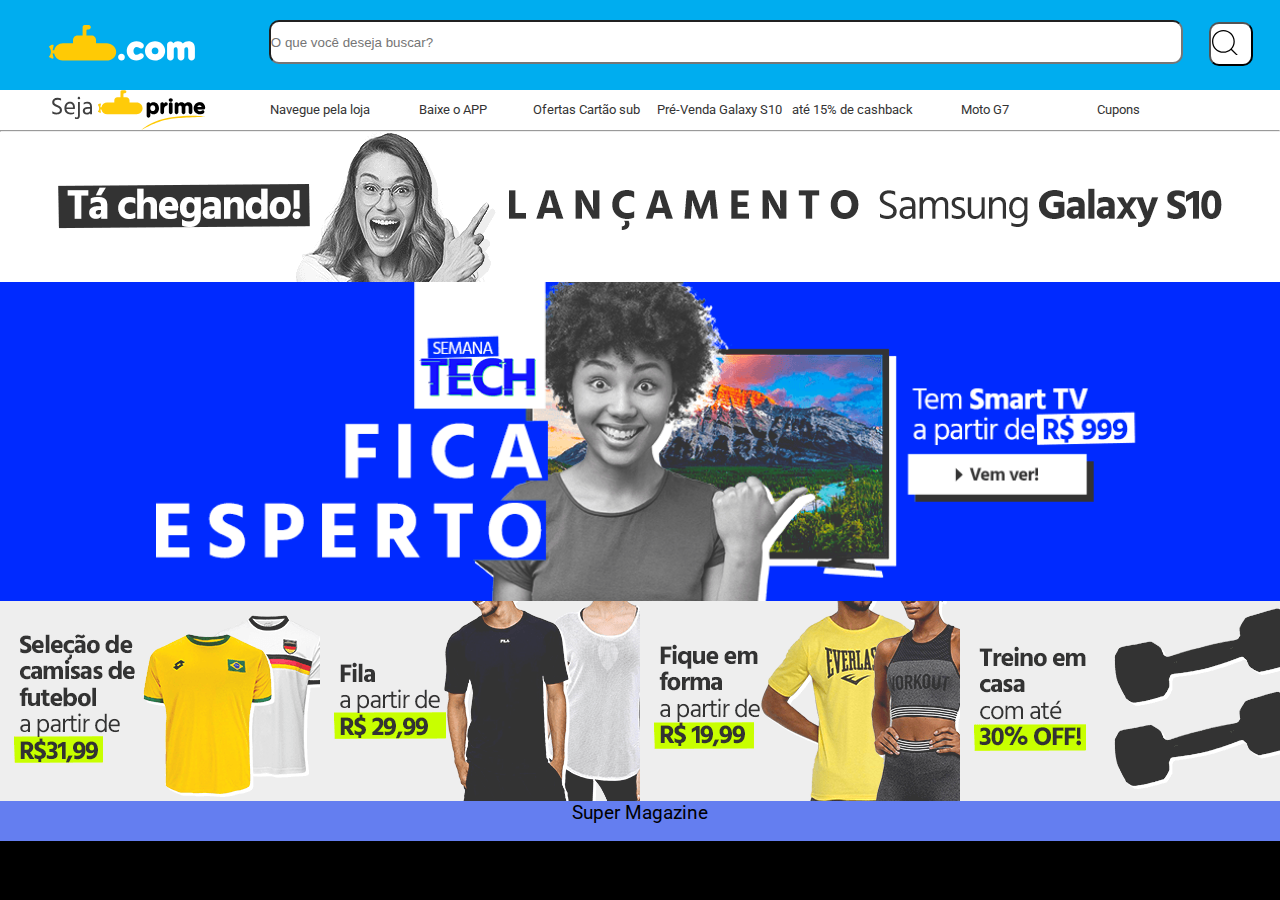
<file: index.html>
<!DOCTYPE html>
<html lang="tp-br">

<head>
    <meta charset="UTF-8">
    <meta name="viewport" content="width=device-width, initial-scale=1.0">
    <meta http-equiv="X-UA-Compatible" content="ie=edge">
    <link rel="stylesheet" type="text/css" href="style.css">
    <title>Super Magazine</title>
</head> 
 
<body>
    <div class="conteiner">
        <!--para ficar mais facil de estililizar-->
        <header>
            <div id="logo">
                <!--logo principal-->
                <svg viewBox="0 0 152 37" width="60%" height="60%">
                    <path fill="#FFCA05" d="M60 19l-11 0L49 16c0-2.8-2-5-4.8-5H39V6.2c0-1.5 0.2-1.6 2.3-1.6 1.2 0 2.3-1 2.3-2.3 0-1.2-1-2.2-2.2-2.3 0 0-2.1 0-4.1 0C35.7 0.1 35 1.4 35 2.4V11h-5.2C26.7 11 25 13.4 25 15.8V19H14.5c-4.5 0-8.2 3.1-9 7.3H3.8c0.4-1.8 1-4.5 1-4.8 0-0.5-0.4-1.3-1.5-0.8C2.1 21.2 0.8 21.8 0.8 21.8s-1.4 0.5-0.5 1.4c0 0 1.7 1.8 1.7 4.7v0 0c0 2.8-1.7 4.7-1.7 4.7C-0.6 33.4 0.8 33.9 0.8 33.9s1.3 0.6 2.4 1.1c1.1 0.5 1.5-0.3 1.5-0.8 0-0.3-0.6-2.7-1-4.4v0h1.7C6.3 34 9.6 37 14.1 37H60c5.1 0 10-3.9 10-9C70 22.9 65.1 19 60 19">
                    </path>
                    <path fill="#ffffff" d="M95.9 29.4c-0.9 0-1.6 0.4-1.8 0.6 -0.9 0.7-1.6 1.1-2.6 1.1 -2.2 0-3.5-1.7-3.5-4.1v-0.1c0-2.3 1.3-4.1 3.3-4.1 1 0 1.7 0.3 2.6 1 0.5 0.4 1.2 0.7 1.9 0.7 1.7 0 3-1.3 3-3 0-1.3-0.8-2.1-1.1-2.3C95.9 17.7 93.8 17 91.1 17 85.5 17 81 21.4 81 27v0.1c0 5.6 4.4 9.9 10 9.9 2.8 0 5-0.8 6.8-2.5 0.6-0.6 1-1.3 1-2.1C98.8 30.7 97.5 29.4 95.9 29.4zM145.2 17c-2.2 0-4.1 0.8-5.8 2.3 -1.1-1.5-2.9-2.3-5.1-2.3 -2.2 0-3.7 0.9-4.8 2 -0.5-1.1-1.8-1.8-3.1-1.8 -1.8 0-3.4 1.5-3.4 3.3v13.1c0 1.8 1.7 3.3 3.5 3.3 1.8 0 3.5-1.5 3.5-3.3v-7.6c0-1.9 0.5-2.8 2-2.8 0.5 0 2 0 2 2.8v7.6c0 1.8 1.7 3.3 3.5 3.3 1.8 0 3.5-1.5 3.5-3.3v-7.6c0-1.9 0.5-2.8 2.1-2.8 0.5 0 1.9 0 1.9 2.8v7.6c0 1.8 1.7 3.3 3.5 3.3 1.8 0 3.5-1.5 3.5-3.3v-9.2C152 19.7 149.4 17 145.2 17zM75.5 30c-2 0-3.5 1.5-3.5 3.5v0.1C72 35.5 73.5 37 75.5 37c2 0 3.5-1.5 3.5-3.5V33.5C79 31.5 77.5 30 75.5 30M110.5 17C104.7 17 100 21.4 100 27v0.1c0 5.6 4.7 9.9 10.5 9.9 5.8 0 10.5-4.4 10.5-10v-0.1C121 21.4 116.3 17 110.5 17zM114 27c0 2-1.3 3.5-3.5 3.5 -2.2 0-3.5-1.5-3.5-3.5v0c0-2 1.3-3.5 3.5-3.5 2.2 0 3.5 1.5 3.5 3.5V27z">
                    </path>
                </svg>
            </div>
            <div id="parte-direita-header">
                <div id="divBotao">
                    <!--barra de busca-->
                    <input type="text" name="" placeholder="O que você deseja buscar?" id="busca">
                    <button type="submit" id="idBotao">
                        <svg viewBox="0 0 30 20">
                            <path d="M15.7 15C17.1 13.4 18 11.3 18 9 18 4 14 0 9 0 4 0 0 4 0 9 0 14 4 18 9 18 11.3 18 13.4 17.1 15 15.7L22 22.7 22.7 22 15.7 15 15.7 15ZM9 17C4.6 17 1 13.4 1 9 1 4.6 4.6 1 9 1 13.4 1 17 4.6 17 9 17 13.4 13.4 17 9 17L9 17Z">
                            </path>
                        </svg>
                    </button>
                </div>
            </div>
        </header>
        <nav class="menu">
            <!--menu do site-->
            <div id="seja-prime">
                <!--logo de site-->
                <svg viewBox="0 0 89 23" width="100%" height="100%">
                    <path d="M6.02,6.104 C5.45066382,5.7306648 4.82533674,5.544 4.144,5.544 C3.46266326,5.544 2.95400168,5.67699867 2.618,5.943 C2.28199832,6.20900133 2.114,6.55666452 2.114,6.986 C2.114,7.44333562 2.31466466,7.8119986 2.716,8.092 C3.01466816,8.28800098 3.38799776,8.48633233 3.836,8.687 C4.28400224,8.88766767 4.59199916,9.02766627 4.76,9.107 C4.92800084,9.18633373 5.14499867,9.31233247 5.411,9.485 C5.67700133,9.65766753 5.8799993,9.82799916 6.02,9.996 C6.36533506,10.4160021 6.538,10.9153304 6.538,11.494 C6.538,12.3246708 6.25333618,12.9663311 5.684,13.419 C5.11466382,13.8716689 4.35867138,14.098 3.416,14.098 C2.47332862,14.098 1.65667012,13.8973353 0.966,13.496 L0.966,12.278 C1.64733674,12.7913359 2.4779951,13.048 3.458,13.048 C4.04600294,13.048 4.50799832,12.9173346 4.844,12.656 C5.18000168,12.3946654 5.348,12.0166691 5.348,11.522 C5.348,11.1113313 5.18000168,10.7800013 4.844,10.528 C4.4706648,10.2479986 4.03666914,10.0030011 3.542,9.793 C3.04733086,9.58299895 2.69500105,9.42200056 2.485,9.31 C2.27499895,9.19799944 2.02533478,9.03466774 1.736,8.82 C1.19466396,8.39066452 0.924,7.78633723 0.924,7.007 C0.924,6.22766277 1.21099713,5.61166893 1.785,5.159 C2.35900287,4.70633107 3.0659958,4.48 3.906,4.48 C4.7460042,4.48 5.45066382,4.62466522 6.02,4.914 L6.02,6.104 Z M11.522,14.07 C10.4486613,14.07 9.58300329,13.7410033 8.925,13.083 C8.26699671,12.4249967 7.938,11.5430055 7.938,10.437 C7.938,9.33099447 8.23199706,8.4513366 8.82,7.798 C9.40800294,7.1446634 10.1546621,6.818 11.06,6.818 C11.9653379,6.818 12.6793307,7.10266382 13.202,7.672 C13.7246693,8.24133618 13.986,9.04866144 13.986,10.094 C13.986,10.3926682 13.9626669,10.6679987 13.916,10.92 L9.072,10.92 C9.15600042,11.6200035 9.42199776,12.1566648 9.87,12.53 C10.3180022,12.9033352 10.9223295,13.09 11.683,13.09 C12.4436705,13.09 13.0619976,12.9266683 13.538,12.6 L13.538,13.636 C12.9873306,13.9253348 12.3153373,14.07 11.522,14.07 Z M12.88,9.996 L12.88,9.716 C12.88,9.12799706 12.7213349,8.65900175 12.404,8.309 C12.0866651,7.95899825 11.6550027,7.784 11.109,7.784 C10.5629973,7.784 10.1033352,7.97533142 9.73,8.358 C9.3566648,8.74066858 9.13733366,9.28666312 9.072,9.996 L12.88,9.996 Z M15.75,5.194 C15.6193327,5.0539993 15.554,4.88133436 15.554,4.676 C15.554,4.47066564 15.621666,4.2980007 15.757,4.158 C15.892334,4.0179993 16.0626656,3.948 16.268,3.948 C16.4733344,3.948 16.6459993,4.0179993 16.786,4.158 C16.9260007,4.2980007 16.996,4.47066564 16.996,4.676 C16.996,4.88133436 16.9260007,5.05166599 16.786,5.187 C16.6459993,5.32233401 16.4733344,5.39 16.268,5.39 C16.0626656,5.39 15.8900007,5.32466732 15.75,5.194 Z M14.952,15.764 C15.4746693,15.764 15.736,15.4233367 15.736,14.742 L15.736,6.902 L16.828,6.902 L16.828,14.77 C16.828,15.3860031 16.6670016,15.8666649 16.345,16.212 C16.0229984,16.5573351 15.5773362,16.73 15.008,16.73 C14.6999985,16.73 14.3640018,16.6600007 14,16.52 L14,15.54 C14.3546684,15.6893341 14.6719986,15.764 14.952,15.764 Z M21.112,6.79 C22.8946756,6.79 23.786,7.69532428 23.786,9.506 L23.786,14 L22.694,14 L22.694,13.16 C22.3299982,13.7666697 21.6673381,14.07 20.706,14.07 C20.04333,14.07 19.509002,13.874002 19.103,13.482 C18.696998,13.089998 18.494,12.5743365 18.494,11.935 C18.494,11.2956635 18.7529974,10.7870019 19.271,10.409 C19.7890026,10.0309981 20.4959955,9.842 21.392,9.842 L22.68,9.842 L22.68,9.478 C22.68,8.9179972 22.5540013,8.49566809 22.302,8.211 C22.0499987,7.92633191 21.58567,7.784 20.909,7.784 C20.23233,7.784 19.6000029,7.98466466 19.012,8.386 L19.012,7.28 C19.5440027,6.9533317 20.2439957,6.79 21.112,6.79 Z M22.68,10.724 L21.448,10.724 C20.8506637,10.724 20.4026682,10.8406655 20.104,11.074 C19.8053318,11.3073345 19.656,11.6013316 19.656,11.956 C19.656,12.3106684 19.7726655,12.5976656 20.006,12.817 C20.2393345,13.0363344 20.5939976,13.146 21.07,13.146 C21.5460024,13.146 21.9333318,13.0036681 22.232,12.719 C22.5306682,12.4343319 22.68,12.0726689 22.68,11.634 L22.68,10.724 Z"
                        fill="#3F3F3F"></path>
                    <g transform="translate(27.000000, 0.000000)">
                        <path d="M18.3672355,7.17337884 L18.3672355,6.03071672 C18.3672355,5.01501706 17.5631399,4.23208191 16.5474403,4.23208191 L14.8757679,4.23208191 L14.8757679,2.47576792 C14.8757679,1.94675768 14.9604096,1.88327645 15.7221843,1.88327645 C16.1665529,1.88327645 16.5686007,1.50238908 16.5686007,1.03686007 C16.5686007,0.592491468 16.2088737,0.211604096 15.7645051,0.190443686 C15.7645051,0.211604096 14.7699659,0.211604096 14.0293515,0.211604096 C13.4580205,0.211604096 13.1829352,0.698293515 13.1829352,1.05802048 L13.1829352,4.23208191 L11.4266212,4.23208191 C10.2627986,4.23208191 9.62798635,5.14197952 9.62798635,6.03071672 L9.62798635,7.17337884 L5.5440273,7.17337884 C3.89351536,7.17337884 2.51808874,8.35836177 2.221843,9.90307167 L1.58703072,9.90307167 C1.71399317,9.22593857 1.94675768,8.23139932 1.94675768,8.10443686 C1.94675768,7.91399317 1.79863481,7.63890785 1.37542662,7.82935154 C0.97337884,8.01979522 0.48668942,8.23139932 0.48668942,8.23139932 C0.48668942,8.23139932 -0.0211604096,8.44300341 0.296245734,8.73924915 C0.296245734,8.73924915 0.909897611,9.41638225 0.909897611,10.4532423 C0.909897611,10.4532423 0.909897611,10.4532423 0.909897611,10.4532423 C0.909897611,10.4532423 0.909897611,10.4532423 0.909897611,10.4532423 C0.909897611,11.5112628 0.296245734,12.1672355 0.296245734,12.1672355 C-0.0211604096,12.4846416 0.48668942,12.6750853 0.48668942,12.6750853 C0.48668942,12.6750853 0.95221843,12.8866894 1.37542662,13.0771331 C1.79863481,13.2675768 1.94675768,12.9713311 1.94675768,12.8020478 C1.94675768,12.6962457 1.71399317,11.8075085 1.58703072,11.1726962 L2.221843,11.1726962 C2.51808874,12.7385666 3.89351536,13.9235495 5.5440273,13.9235495 L22.4935154,13.9235495 C24.3767918,13.9235495 25.8791809,12.4 25.8791809,10.537884 C25.8791809,8.67576792 24.3556314,7.15221843 22.4935154,7.15221843"
                            fill="#FFCB09"></path>
                        <path d="M42.0880546,4.69761092 C41.3897611,4.69761092 40.9242321,5.0996587 40.9242321,5.71331058 C40.9242321,6.30580205 41.4109215,6.72901024 42.0880546,6.72901024 C42.7863481,6.72901024 43.2518771,6.30580205 43.2518771,5.69215017 C43.2518771,5.0996587 42.7651877,4.69761092 42.0880546,4.69761092 Z M32.2061433,6.98293515 C31.4443686,6.98293515 30.8095563,7.25802048 30.3017065,7.82935154 C30.174744,7.36382253 29.7726962,7.04641638 29.2860068,7.04641638 C28.6935154,7.04641638 28.2279863,7.51194539 28.2279863,8.10443686 L28.2279863,14.8334471 C28.2279863,15.4259386 28.6935154,15.8914676 29.2860068,15.8914676 C29.8784983,15.8914676 30.3440273,15.4259386 30.3440273,14.8334471 L30.3440273,13.2464164 C30.8730375,13.7542662 31.465529,13.9870307 32.2273038,13.9870307 C34.2587031,13.9870307 35.3167235,12.2307167 35.3167235,10.4744027 C35.3167235,8.1890785 33.7720137,6.98293515 32.2273038,6.98293515 L32.2061433,6.98293515 Z M58.6143345,6.98293515 C56.7098976,6.98293515 55.2709898,8.48532423 55.2709898,10.5167235 C55.2709898,12.5481229 56.7522184,14.0081911 58.8047782,14.0081911 C59.7146758,14.0081911 60.4976109,13.7331058 61.1535836,13.1829352 C61.3440273,13.0136519 61.4498294,12.7808874 61.4498294,12.5269625 C61.4498294,12.040273 61.0901024,11.6593857 60.603413,11.6593857 C60.3918089,11.6593857 60.243686,11.7017065 60.0744027,11.8286689 C59.7146758,12.1037543 59.312628,12.2307167 58.847099,12.2307167 C58.1276451,12.2307167 57.6409556,11.8709898 57.4505119,11.2361775 L60.8996587,11.2361775 C61.4709898,11.2361775 61.894198,10.8129693 61.894198,10.2204778 C61.894198,8.95085324 61.0054608,6.96177474 58.6354949,6.96177474 L58.6143345,6.98293515 Z M48.2245734,6.98293515 C47.3569966,6.98293515 46.8068259,7.38498294 46.4259386,7.80819113 C46.2989761,7.36382253 45.8969283,7.02525597 45.4102389,7.02525597 C44.8177474,7.02525597 44.3522184,7.49078498 44.3522184,8.08327645 L44.3522184,12.865529 C44.3522184,13.4580205 44.8177474,13.9235495 45.4102389,13.9235495 C46.0027304,13.9235495 46.4682594,13.4580205 46.4682594,12.865529 L46.4682594,10.0935154 C46.4682594,9.56450512 46.6375427,8.90853242 47.4416382,8.90853242 C48.0552901,8.90853242 48.3726962,9.3105802 48.3726962,10.0935154 L48.3726962,12.865529 C48.3726962,13.4580205 48.8382253,13.9235495 49.4307167,13.9235495 C50.0232082,13.9235495 50.4887372,13.4580205 50.4887372,12.865529 L50.4887372,10.0935154 C50.4887372,9.56450512 50.6580205,8.90853242 51.462116,8.90853242 C52.0757679,8.90853242 52.3931741,9.3105802 52.3931741,10.0935154 L52.3931741,12.865529 C52.3931741,13.4580205 52.8587031,13.9235495 53.4511945,13.9235495 C54.043686,13.9235495 54.509215,13.4580205 54.509215,12.865529 L54.509215,9.50102389 C54.509215,7.89283276 53.6627986,6.98293515 52.18157,6.98293515 C51.356314,6.98293515 50.6580205,7.27918089 50.0866894,7.91399317 C49.705802,7.32150171 49.0498294,6.98293515 48.2457338,6.98293515 L48.2245734,6.98293515 Z M37.1788396,7.02525597 C36.5863481,7.02525597 36.1208191,7.49078498 36.1208191,8.08327645 L36.1208191,12.865529 C36.1208191,13.4580205 36.5863481,13.9235495 37.1788396,13.9235495 C37.7713311,13.9235495 38.2368601,13.4580205 38.2368601,12.865529 L38.2368601,11.1515358 C38.2368601,9.94539249 38.6812287,9.26825939 39.5699659,9.05665529 C40.0566553,8.95085324 40.3740614,8.56996587 40.3740614,8.06211604 C40.3740614,7.44846416 39.9508532,7.02525597 39.3372014,7.02525597 C38.9139932,7.02525597 38.5331058,7.32150171 38.1945392,7.85051195 C38.0887372,7.38498294 37.665529,7.02525597 37.1576792,7.02525597 L37.1788396,7.02525597 Z M42.0668942,7.02525597 C41.4744027,7.02525597 41.0088737,7.49078498 41.0088737,8.08327645 L41.0088737,12.865529 C41.0088737,13.4580205 41.4744027,13.9235495 42.0668942,13.9235495 C42.6593857,13.9235495 43.1249147,13.4580205 43.1249147,12.865529 L43.1249147,8.08327645 C43.1249147,7.49078498 42.6593857,7.02525597 42.0668942,7.02525597 Z M58.6143345,8.73924915 C59.2279863,8.73924915 59.6723549,9.14129693 59.8204778,9.83959044 L57.3870307,9.83959044 C57.556314,9.14129693 58.0006826,8.73924915 58.6143345,8.73924915 Z M31.7406143,8.82389078 C32.5658703,8.82389078 33.1795222,9.54334471 33.1795222,10.4955631 C33.1795222,11.4477816 32.5658703,12.1460751 31.7406143,12.1460751 C30.9153584,12.1460751 30.3017065,11.4477816 30.3017065,10.4744027 C30.3017065,9.5221843 30.894198,8.82389078 31.7406143,8.82389078 Z"
                            fill="#000000"></path>
                        <path d="M61.894198,15.4259386 C61.894198,15.4259386 56.265529,14.0081911 42.7651877,15.6587031 C31.2962457,17.0764505 25.1808874,23.0648464 25.1808874,23.0648464 C25.1808874,23.0648464 34.0894198,17.6266212 42.4477816,16.5686007 C48.4150171,15.8279863 61.894198,15.4047782 61.894198,15.4047782 L61.894198,15.4259386 Z"
                            id="Shape" fill="#FFCA06"></path>
                    </g>
                </svg>
            </div>
            <ul>
                <li><a class="a" href=""> Navegue pela loja </a>
                    <ul>
                        <li>Lojas especiais ></li>
                        <li>Livraria universitaria ></li>
                        <li>Livros ></li>
                        <li>Eletrodomésticos ></li>
                        <li>Celulares ></li>
                    </ul>
                </li>
                <li><a class="a" href="http://">Baixe o APP</a></li>
                <li><a class="a" href="http://">Ofertas Cartão sub</a></li>
                <li><a class="a" href="http://">Pré-Venda Galaxy S10</a></li>
                <li><a class="a" href="http://">até 15% de cashback</a></li>
                <li><a class="a" href="http://">Moto G7</a></li>
                <li><a class="a" href="http://">Cupons</a></li>

            </ul>

        </nav>
        <hr>
        <aside>
            <img src="imagens/banner_full_contador_s10_desktop.png" alt="banner_full_contador_s10_desktop">
            <img src="imagens/TECH_destaque_Home_desk_4-B.png" alt="TECH_destaque_Home_desk_4-B">
            <!--imagens de promocoes alinhadas-->
            <div id="imagens">
                <a href="produtos.html"> <img class="itens" src="imagens/320x200_content_quadruplo-CAMISAS.png" alt=""
                        srcset=""></a>
                <a href="produtos.html"> <img class="itens" src="imagens/320x200_content_quadruplo-FILA.png" alt=""
                        srcset=""></a>
                <a href="produtos.html"> <img class="itens" src="imagens/320x200_content_quadruplo-FIQUE-EM-FORMA.png"
                        alt="" srcset=""></a>
                <a href="produtos.html"> <img class="itens" src="imagens/320x200_content_quadruplo-TREINO-EM-CASA.png"
                        alt="" srcset=""></a>
            </div>
        </aside>
        <footer>
            Super Magazine
        </footer>
    </div>
</body>

</html>
</file>
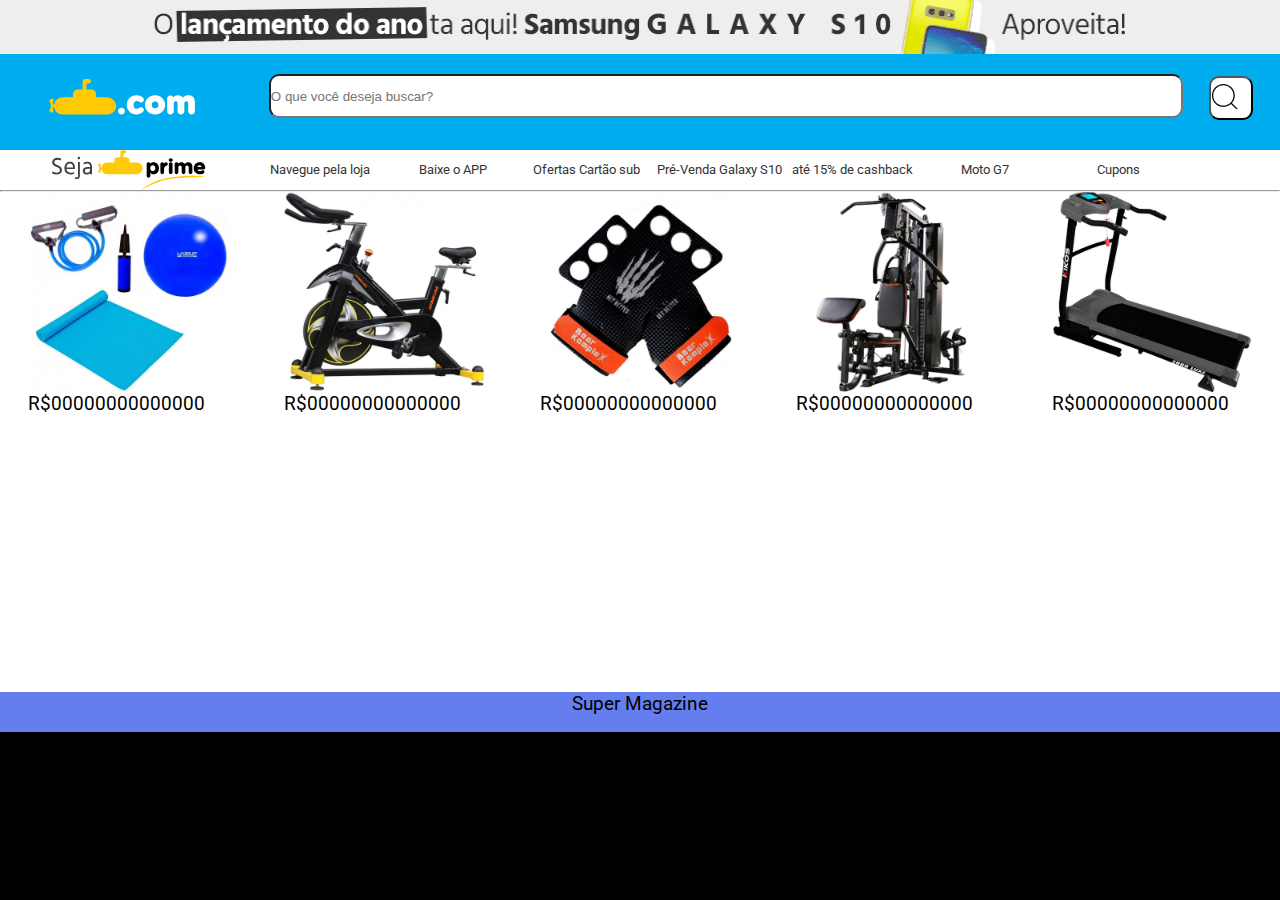
<file: produtos.html>
<!DOCTYPE html>
<html lang="pt-br">

<head>
    <meta charset="UTF-8">
    <meta name="viewport" content="width=device-width, initial-scale=1.0">
    <meta http-equiv="X-UA-Compatible" content="ie=edge">
    <link rel="stylesheet" type="text/css" href="style2.css">
    <title>Produtos</title>
</head>

<body>
    <div class="conteiner">
        <!--para ficar mais facil de estililizar-->
        <header>
            <img src="imagens/1296x54_Topinho_lancamento_s10.png" alt="" srcset="">
            <div id="logo">
                <!--logo principal-->
                <svg viewBox="0 0 152 37" width="60%" height="60%">
                    <path fill="#FFCA05" d="M60 19l-11 0L49 16c0-2.8-2-5-4.8-5H39V6.2c0-1.5 0.2-1.6 2.3-1.6 1.2 0 2.3-1 2.3-2.3 0-1.2-1-2.2-2.2-2.3 0 0-2.1 0-4.1 0C35.7 0.1 35 1.4 35 2.4V11h-5.2C26.7 11 25 13.4 25 15.8V19H14.5c-4.5 0-8.2 3.1-9 7.3H3.8c0.4-1.8 1-4.5 1-4.8 0-0.5-0.4-1.3-1.5-0.8C2.1 21.2 0.8 21.8 0.8 21.8s-1.4 0.5-0.5 1.4c0 0 1.7 1.8 1.7 4.7v0 0c0 2.8-1.7 4.7-1.7 4.7C-0.6 33.4 0.8 33.9 0.8 33.9s1.3 0.6 2.4 1.1c1.1 0.5 1.5-0.3 1.5-0.8 0-0.3-0.6-2.7-1-4.4v0h1.7C6.3 34 9.6 37 14.1 37H60c5.1 0 10-3.9 10-9C70 22.9 65.1 19 60 19">
                    </path>
                    <path fill="#ffffff" d="M95.9 29.4c-0.9 0-1.6 0.4-1.8 0.6 -0.9 0.7-1.6 1.1-2.6 1.1 -2.2 0-3.5-1.7-3.5-4.1v-0.1c0-2.3 1.3-4.1 3.3-4.1 1 0 1.7 0.3 2.6 1 0.5 0.4 1.2 0.7 1.9 0.7 1.7 0 3-1.3 3-3 0-1.3-0.8-2.1-1.1-2.3C95.9 17.7 93.8 17 91.1 17 85.5 17 81 21.4 81 27v0.1c0 5.6 4.4 9.9 10 9.9 2.8 0 5-0.8 6.8-2.5 0.6-0.6 1-1.3 1-2.1C98.8 30.7 97.5 29.4 95.9 29.4zM145.2 17c-2.2 0-4.1 0.8-5.8 2.3 -1.1-1.5-2.9-2.3-5.1-2.3 -2.2 0-3.7 0.9-4.8 2 -0.5-1.1-1.8-1.8-3.1-1.8 -1.8 0-3.4 1.5-3.4 3.3v13.1c0 1.8 1.7 3.3 3.5 3.3 1.8 0 3.5-1.5 3.5-3.3v-7.6c0-1.9 0.5-2.8 2-2.8 0.5 0 2 0 2 2.8v7.6c0 1.8 1.7 3.3 3.5 3.3 1.8 0 3.5-1.5 3.5-3.3v-7.6c0-1.9 0.5-2.8 2.1-2.8 0.5 0 1.9 0 1.9 2.8v7.6c0 1.8 1.7 3.3 3.5 3.3 1.8 0 3.5-1.5 3.5-3.3v-9.2C152 19.7 149.4 17 145.2 17zM75.5 30c-2 0-3.5 1.5-3.5 3.5v0.1C72 35.5 73.5 37 75.5 37c2 0 3.5-1.5 3.5-3.5V33.5C79 31.5 77.5 30 75.5 30M110.5 17C104.7 17 100 21.4 100 27v0.1c0 5.6 4.7 9.9 10.5 9.9 5.8 0 10.5-4.4 10.5-10v-0.1C121 21.4 116.3 17 110.5 17zM114 27c0 2-1.3 3.5-3.5 3.5 -2.2 0-3.5-1.5-3.5-3.5v0c0-2 1.3-3.5 3.5-3.5 2.2 0 3.5 1.5 3.5 3.5V27z">
                    </path>
                </svg>
            </div>
            <div id="parte-direita-header">
                <div id="divBotao">
                    <!--barra de busca-->
                    <input type="text" name="" placeholder="O que você deseja buscar?" id="busca">
                    <button type="submit" id="idBotao">
                        <svg viewBox="0 0 30 20">
                            <path d="M15.7 15C17.1 13.4 18 11.3 18 9 18 4 14 0 9 0 4 0 0 4 0 9 0 14 4 18 9 18 11.3 18 13.4 17.1 15 15.7L22 22.7 22.7 22 15.7 15 15.7 15ZM9 17C4.6 17 1 13.4 1 9 1 4.6 4.6 1 9 1 13.4 1 17 4.6 17 9 17 13.4 13.4 17 9 17L9 17Z">
                            </path>
                        </svg>
                    </button>
                </div>
            </div>
        </header>
        <nav class="menu">
            <!--menu do site-->
            <div id="seja-prime">
                <!--logo de site-->
                <svg viewBox="0 0 89 23" width="100%" height="100%">
                    <path d="M6.02,6.104 C5.45066382,5.7306648 4.82533674,5.544 4.144,5.544 C3.46266326,5.544 2.95400168,5.67699867 2.618,5.943 C2.28199832,6.20900133 2.114,6.55666452 2.114,6.986 C2.114,7.44333562 2.31466466,7.8119986 2.716,8.092 C3.01466816,8.28800098 3.38799776,8.48633233 3.836,8.687 C4.28400224,8.88766767 4.59199916,9.02766627 4.76,9.107 C4.92800084,9.18633373 5.14499867,9.31233247 5.411,9.485 C5.67700133,9.65766753 5.8799993,9.82799916 6.02,9.996 C6.36533506,10.4160021 6.538,10.9153304 6.538,11.494 C6.538,12.3246708 6.25333618,12.9663311 5.684,13.419 C5.11466382,13.8716689 4.35867138,14.098 3.416,14.098 C2.47332862,14.098 1.65667012,13.8973353 0.966,13.496 L0.966,12.278 C1.64733674,12.7913359 2.4779951,13.048 3.458,13.048 C4.04600294,13.048 4.50799832,12.9173346 4.844,12.656 C5.18000168,12.3946654 5.348,12.0166691 5.348,11.522 C5.348,11.1113313 5.18000168,10.7800013 4.844,10.528 C4.4706648,10.2479986 4.03666914,10.0030011 3.542,9.793 C3.04733086,9.58299895 2.69500105,9.42200056 2.485,9.31 C2.27499895,9.19799944 2.02533478,9.03466774 1.736,8.82 C1.19466396,8.39066452 0.924,7.78633723 0.924,7.007 C0.924,6.22766277 1.21099713,5.61166893 1.785,5.159 C2.35900287,4.70633107 3.0659958,4.48 3.906,4.48 C4.7460042,4.48 5.45066382,4.62466522 6.02,4.914 L6.02,6.104 Z M11.522,14.07 C10.4486613,14.07 9.58300329,13.7410033 8.925,13.083 C8.26699671,12.4249967 7.938,11.5430055 7.938,10.437 C7.938,9.33099447 8.23199706,8.4513366 8.82,7.798 C9.40800294,7.1446634 10.1546621,6.818 11.06,6.818 C11.9653379,6.818 12.6793307,7.10266382 13.202,7.672 C13.7246693,8.24133618 13.986,9.04866144 13.986,10.094 C13.986,10.3926682 13.9626669,10.6679987 13.916,10.92 L9.072,10.92 C9.15600042,11.6200035 9.42199776,12.1566648 9.87,12.53 C10.3180022,12.9033352 10.9223295,13.09 11.683,13.09 C12.4436705,13.09 13.0619976,12.9266683 13.538,12.6 L13.538,13.636 C12.9873306,13.9253348 12.3153373,14.07 11.522,14.07 Z M12.88,9.996 L12.88,9.716 C12.88,9.12799706 12.7213349,8.65900175 12.404,8.309 C12.0866651,7.95899825 11.6550027,7.784 11.109,7.784 C10.5629973,7.784 10.1033352,7.97533142 9.73,8.358 C9.3566648,8.74066858 9.13733366,9.28666312 9.072,9.996 L12.88,9.996 Z M15.75,5.194 C15.6193327,5.0539993 15.554,4.88133436 15.554,4.676 C15.554,4.47066564 15.621666,4.2980007 15.757,4.158 C15.892334,4.0179993 16.0626656,3.948 16.268,3.948 C16.4733344,3.948 16.6459993,4.0179993 16.786,4.158 C16.9260007,4.2980007 16.996,4.47066564 16.996,4.676 C16.996,4.88133436 16.9260007,5.05166599 16.786,5.187 C16.6459993,5.32233401 16.4733344,5.39 16.268,5.39 C16.0626656,5.39 15.8900007,5.32466732 15.75,5.194 Z M14.952,15.764 C15.4746693,15.764 15.736,15.4233367 15.736,14.742 L15.736,6.902 L16.828,6.902 L16.828,14.77 C16.828,15.3860031 16.6670016,15.8666649 16.345,16.212 C16.0229984,16.5573351 15.5773362,16.73 15.008,16.73 C14.6999985,16.73 14.3640018,16.6600007 14,16.52 L14,15.54 C14.3546684,15.6893341 14.6719986,15.764 14.952,15.764 Z M21.112,6.79 C22.8946756,6.79 23.786,7.69532428 23.786,9.506 L23.786,14 L22.694,14 L22.694,13.16 C22.3299982,13.7666697 21.6673381,14.07 20.706,14.07 C20.04333,14.07 19.509002,13.874002 19.103,13.482 C18.696998,13.089998 18.494,12.5743365 18.494,11.935 C18.494,11.2956635 18.7529974,10.7870019 19.271,10.409 C19.7890026,10.0309981 20.4959955,9.842 21.392,9.842 L22.68,9.842 L22.68,9.478 C22.68,8.9179972 22.5540013,8.49566809 22.302,8.211 C22.0499987,7.92633191 21.58567,7.784 20.909,7.784 C20.23233,7.784 19.6000029,7.98466466 19.012,8.386 L19.012,7.28 C19.5440027,6.9533317 20.2439957,6.79 21.112,6.79 Z M22.68,10.724 L21.448,10.724 C20.8506637,10.724 20.4026682,10.8406655 20.104,11.074 C19.8053318,11.3073345 19.656,11.6013316 19.656,11.956 C19.656,12.3106684 19.7726655,12.5976656 20.006,12.817 C20.2393345,13.0363344 20.5939976,13.146 21.07,13.146 C21.5460024,13.146 21.9333318,13.0036681 22.232,12.719 C22.5306682,12.4343319 22.68,12.0726689 22.68,11.634 L22.68,10.724 Z"
                        fill="#3F3F3F"></path>
                    <g transform="translate(27.000000, 0.000000)">
                        <path d="M18.3672355,7.17337884 L18.3672355,6.03071672 C18.3672355,5.01501706 17.5631399,4.23208191 16.5474403,4.23208191 L14.8757679,4.23208191 L14.8757679,2.47576792 C14.8757679,1.94675768 14.9604096,1.88327645 15.7221843,1.88327645 C16.1665529,1.88327645 16.5686007,1.50238908 16.5686007,1.03686007 C16.5686007,0.592491468 16.2088737,0.211604096 15.7645051,0.190443686 C15.7645051,0.211604096 14.7699659,0.211604096 14.0293515,0.211604096 C13.4580205,0.211604096 13.1829352,0.698293515 13.1829352,1.05802048 L13.1829352,4.23208191 L11.4266212,4.23208191 C10.2627986,4.23208191 9.62798635,5.14197952 9.62798635,6.03071672 L9.62798635,7.17337884 L5.5440273,7.17337884 C3.89351536,7.17337884 2.51808874,8.35836177 2.221843,9.90307167 L1.58703072,9.90307167 C1.71399317,9.22593857 1.94675768,8.23139932 1.94675768,8.10443686 C1.94675768,7.91399317 1.79863481,7.63890785 1.37542662,7.82935154 C0.97337884,8.01979522 0.48668942,8.23139932 0.48668942,8.23139932 C0.48668942,8.23139932 -0.0211604096,8.44300341 0.296245734,8.73924915 C0.296245734,8.73924915 0.909897611,9.41638225 0.909897611,10.4532423 C0.909897611,10.4532423 0.909897611,10.4532423 0.909897611,10.4532423 C0.909897611,10.4532423 0.909897611,10.4532423 0.909897611,10.4532423 C0.909897611,11.5112628 0.296245734,12.1672355 0.296245734,12.1672355 C-0.0211604096,12.4846416 0.48668942,12.6750853 0.48668942,12.6750853 C0.48668942,12.6750853 0.95221843,12.8866894 1.37542662,13.0771331 C1.79863481,13.2675768 1.94675768,12.9713311 1.94675768,12.8020478 C1.94675768,12.6962457 1.71399317,11.8075085 1.58703072,11.1726962 L2.221843,11.1726962 C2.51808874,12.7385666 3.89351536,13.9235495 5.5440273,13.9235495 L22.4935154,13.9235495 C24.3767918,13.9235495 25.8791809,12.4 25.8791809,10.537884 C25.8791809,8.67576792 24.3556314,7.15221843 22.4935154,7.15221843"
                            fill="#FFCB09"></path>
                        <path d="M42.0880546,4.69761092 C41.3897611,4.69761092 40.9242321,5.0996587 40.9242321,5.71331058 C40.9242321,6.30580205 41.4109215,6.72901024 42.0880546,6.72901024 C42.7863481,6.72901024 43.2518771,6.30580205 43.2518771,5.69215017 C43.2518771,5.0996587 42.7651877,4.69761092 42.0880546,4.69761092 Z M32.2061433,6.98293515 C31.4443686,6.98293515 30.8095563,7.25802048 30.3017065,7.82935154 C30.174744,7.36382253 29.7726962,7.04641638 29.2860068,7.04641638 C28.6935154,7.04641638 28.2279863,7.51194539 28.2279863,8.10443686 L28.2279863,14.8334471 C28.2279863,15.4259386 28.6935154,15.8914676 29.2860068,15.8914676 C29.8784983,15.8914676 30.3440273,15.4259386 30.3440273,14.8334471 L30.3440273,13.2464164 C30.8730375,13.7542662 31.465529,13.9870307 32.2273038,13.9870307 C34.2587031,13.9870307 35.3167235,12.2307167 35.3167235,10.4744027 C35.3167235,8.1890785 33.7720137,6.98293515 32.2273038,6.98293515 L32.2061433,6.98293515 Z M58.6143345,6.98293515 C56.7098976,6.98293515 55.2709898,8.48532423 55.2709898,10.5167235 C55.2709898,12.5481229 56.7522184,14.0081911 58.8047782,14.0081911 C59.7146758,14.0081911 60.4976109,13.7331058 61.1535836,13.1829352 C61.3440273,13.0136519 61.4498294,12.7808874 61.4498294,12.5269625 C61.4498294,12.040273 61.0901024,11.6593857 60.603413,11.6593857 C60.3918089,11.6593857 60.243686,11.7017065 60.0744027,11.8286689 C59.7146758,12.1037543 59.312628,12.2307167 58.847099,12.2307167 C58.1276451,12.2307167 57.6409556,11.8709898 57.4505119,11.2361775 L60.8996587,11.2361775 C61.4709898,11.2361775 61.894198,10.8129693 61.894198,10.2204778 C61.894198,8.95085324 61.0054608,6.96177474 58.6354949,6.96177474 L58.6143345,6.98293515 Z M48.2245734,6.98293515 C47.3569966,6.98293515 46.8068259,7.38498294 46.4259386,7.80819113 C46.2989761,7.36382253 45.8969283,7.02525597 45.4102389,7.02525597 C44.8177474,7.02525597 44.3522184,7.49078498 44.3522184,8.08327645 L44.3522184,12.865529 C44.3522184,13.4580205 44.8177474,13.9235495 45.4102389,13.9235495 C46.0027304,13.9235495 46.4682594,13.4580205 46.4682594,12.865529 L46.4682594,10.0935154 C46.4682594,9.56450512 46.6375427,8.90853242 47.4416382,8.90853242 C48.0552901,8.90853242 48.3726962,9.3105802 48.3726962,10.0935154 L48.3726962,12.865529 C48.3726962,13.4580205 48.8382253,13.9235495 49.4307167,13.9235495 C50.0232082,13.9235495 50.4887372,13.4580205 50.4887372,12.865529 L50.4887372,10.0935154 C50.4887372,9.56450512 50.6580205,8.90853242 51.462116,8.90853242 C52.0757679,8.90853242 52.3931741,9.3105802 52.3931741,10.0935154 L52.3931741,12.865529 C52.3931741,13.4580205 52.8587031,13.9235495 53.4511945,13.9235495 C54.043686,13.9235495 54.509215,13.4580205 54.509215,12.865529 L54.509215,9.50102389 C54.509215,7.89283276 53.6627986,6.98293515 52.18157,6.98293515 C51.356314,6.98293515 50.6580205,7.27918089 50.0866894,7.91399317 C49.705802,7.32150171 49.0498294,6.98293515 48.2457338,6.98293515 L48.2245734,6.98293515 Z M37.1788396,7.02525597 C36.5863481,7.02525597 36.1208191,7.49078498 36.1208191,8.08327645 L36.1208191,12.865529 C36.1208191,13.4580205 36.5863481,13.9235495 37.1788396,13.9235495 C37.7713311,13.9235495 38.2368601,13.4580205 38.2368601,12.865529 L38.2368601,11.1515358 C38.2368601,9.94539249 38.6812287,9.26825939 39.5699659,9.05665529 C40.0566553,8.95085324 40.3740614,8.56996587 40.3740614,8.06211604 C40.3740614,7.44846416 39.9508532,7.02525597 39.3372014,7.02525597 C38.9139932,7.02525597 38.5331058,7.32150171 38.1945392,7.85051195 C38.0887372,7.38498294 37.665529,7.02525597 37.1576792,7.02525597 L37.1788396,7.02525597 Z M42.0668942,7.02525597 C41.4744027,7.02525597 41.0088737,7.49078498 41.0088737,8.08327645 L41.0088737,12.865529 C41.0088737,13.4580205 41.4744027,13.9235495 42.0668942,13.9235495 C42.6593857,13.9235495 43.1249147,13.4580205 43.1249147,12.865529 L43.1249147,8.08327645 C43.1249147,7.49078498 42.6593857,7.02525597 42.0668942,7.02525597 Z M58.6143345,8.73924915 C59.2279863,8.73924915 59.6723549,9.14129693 59.8204778,9.83959044 L57.3870307,9.83959044 C57.556314,9.14129693 58.0006826,8.73924915 58.6143345,8.73924915 Z M31.7406143,8.82389078 C32.5658703,8.82389078 33.1795222,9.54334471 33.1795222,10.4955631 C33.1795222,11.4477816 32.5658703,12.1460751 31.7406143,12.1460751 C30.9153584,12.1460751 30.3017065,11.4477816 30.3017065,10.4744027 C30.3017065,9.5221843 30.894198,8.82389078 31.7406143,8.82389078 Z"
                            fill="#000000"></path>
                        <path d="M61.894198,15.4259386 C61.894198,15.4259386 56.265529,14.0081911 42.7651877,15.6587031 C31.2962457,17.0764505 25.1808874,23.0648464 25.1808874,23.0648464 C25.1808874,23.0648464 34.0894198,17.6266212 42.4477816,16.5686007 C48.4150171,15.8279863 61.894198,15.4047782 61.894198,15.4047782 L61.894198,15.4259386 Z"
                            id="Shape" fill="#FFCA06"></path>
                    </g>
                </svg>
            </div>
            <ul>
                <li><a href=""> Navegue pela loja </a>
                    <ul>
                        <li>Lojas especiais ></li>
                        <li>Livraria universitaria ></li>
                        <li>Livros ></li>
                        <li>Eletrodomésticos ></li>
                        <li>Celulares ></li>
                    </ul>
                </li>
                <li><a href="http://">Baixe o APP</a></li>
                <li><a href="http://">Ofertas Cartão sub</a></li>
                <li><a href="http://">Pré-Venda Galaxy S10</a></li>
                <li><a href="http://">até 15% de cashback</a></li>
                <li><a href="http://">Moto G7</a></li>
                <li><a href="http://">Cupons</a></li>
            </ul>

        </nav>
        <hr>
        <aside>
            <div id="imagens">
                <div> <img class="itens" src="imagens/23094400.jpg" alt="">
                    <br> R$00000000000000
                </div>
                <div> <img class="itens" src="imagens/28225784.jpg" alt="">
                    <br> R$00000000000000
                </div>
                <div> <img class="itens" src="imagens/37634437.jpg" alt=""><br> R$00000000000000
                </div>
                <div> <img class="itens" src="imagens/40349104.jpg" alt="">
                    <br> R$00000000000000
                </div>
                <div> <img class="itens" src="imagens/122445745.jpg" alt="">
                    <br> R$00000000000000
                </div>
            </div>
        </aside>
        <footer>
            Super Magazine
        </footer>
    </div>
</body>

</html>
</file>
<file: style.css>
@import url('https://fonts.googleapis.com/css?family=Roboto');
/*    tags     */
*{
    margin: 0;
    padding: 0;
}
body, html{
    background-color: #000000;
    font-family: 'Roboto', sans-serif;
    width: 100%;
    height: 100%;
}
header{
    min-height: 90px;
    background-color: #00adef;
    font-size: 19px;
    text-align: center;
}
nav{
    background-color: white;
    min-height: 40px;
    clear: both;
}
aside{
    background-color: #ffffff;
    min-height: 500px;
    width: 100%;
}
footer{
    background-color: rgb(100, 126, 240);
    height: 40px;
    text-align: center;
    margin-bottom: 0px;
} 
input[type=text]{
    height: 40px;
    width: 50%;
}
.a{
    display: inline-block;
    background-color:#fff;
    color: #333;
    text-decoration: none;
    font-size: 13px;
    min-width: 100%;
    flex-direction: row;
    flex-wrap: wrap;
}
.a:hover{
    background-color: rgb(233, 231, 231);
    border-radius: 10px;

}
img{
    width: 100%;
    float: left;
    box-sizing: border-box;
}
/*depois de usar o float em alguma tag, tem que usar o clear: both; na de baixo

/*      ids      */
#logo{
    float: left;
    padding: 25px 10px 5px 0px;
    width: 19%;
}
#parte-direita-header{
    float: right;
    width: 79%;
    height: 100%;
    padding: 20px 0px;
}
#busca{
    float: left;
    border-radius: 10px;
    width: 90%;
}
#divBotao{
    float: left;
    height: 100%;
    width: 100%;
}
#idBotao{
    background: #fff;
    border-radius: 10px;
    width: 3.3em;
    margin: 2px;
    padding: 1px ;
    height: 44px;
}
#idBotao:hover{
    background-color: rgb(233, 231, 231); 
}
#seja-prime{
    float: left;
    width: 20%;
    height: 40px;
}
#imagens {
    justify-content: space-around;
    width: 100%;
    height: 20%;
    flex-direction: row;
    display: flex;
    flex-wrap: wrap;
}
/*    class     */
.conteiner{
    max-width: 100%;
    margin: 0 auto;
    font-size: 19px;
    justify-content: space-around;
    box-sizing: border-box;
}
.menu ul{
    padding: 0;
    font-size: 14px;
    border-radius: 10px;
    
}
.menu ul ul{
    display: none;
    border-radius: 10px;

}
.menu ul li ul li ul{
    display: none;
    text-align: left;
}
.menu ul li:hover > ul{
    display: block;
    position: absolute ;
    background-color: rgb(233, 231, 231)
}
.menu ul ul ul{
    margin-left: 8px;
}
.menu ul li{
    min-width: 10%;
    text-align: center;
    margin-right: 2px;
    line-height: 40px;
    font-size: 13px;
    text-decoration: none;
    display: inline-block;
    border-radius: 10px;
    position: relative;
}
.menu ul li:hover{
    background-color: rgb(233, 231, 231); 
}
.menu ul ul li:hover{
    background-color: rgb(209, 205, 205);
}
.itens{
    max-width: 320px;
    align-items: center;
}
</file>
<file: style2.css>
@import url('https://fonts.googleapis.com/css?family=Roboto');
/*    tags     */
*{
    margin: 0;
    padding: 0;
}
body, html{
    background-color: #000000;
    font-family: 'Roboto', sans-serif;
    width: 100%;
    height: 100%;
}
header{
    min-height: 150px;
    background-color: #00adef;
    font-size: 19px;
    text-align: center;
}
header img{
    min-height: 54px;
}
nav{
    background-color: white;
    min-height: 40px;
    clear: both;
}
aside{
    background-color: #ffffff;
    min-height: 500px;
    width: 100%;
}
footer{
    background-color: rgb(100, 126, 240);
    height: 40px;
    text-align: center;
    margin-bottom: 0px;
} 
input[type=text]{
    height: 40px;
    width: 50%;
}
a{
    display: inline-block;
    background-color:#fff;
    color: #333;
    text-decoration: none;
    font-size: 13px;
    min-width: 100%;
    flex-direction: row;
    flex-wrap: wrap;
}
a:hover{
    background-color: rgb(233, 231, 231);
    border-radius: 10px;

}
img{
    width: 100%;
    float: left;
    box-sizing: border-box;
}
/*depois de usar o float em alguma tag, tem que usar o clear: both; na de baixo

/*      ids      */
#logo{
    float: left;
    padding: 25px 10px 5px 0px;
    width: 19%;
}
#parte-direita-header{
    float: right;
    width: 79%;
    height: 100%;
    padding: 20px 0px;
}
#busca{
    float: left;
    border-radius: 10px;
    width: 90%;
}
#divBotao{
    float: left;
    height: 100%;
    width: 100%;
}
#idBotao{
    background: #fff;
    border-radius: 10px;
    width: 3.3em;
    margin: 2px;
    padding: 1px ;
    height: 44px;
}
#idBotao:hover{
    background-color: rgb(233, 231, 231); 
}
#seja-prime{
    float: left;
    width: 20%;
    height: 40px;
}
#imagens {
    justify-content: space-around;
    width: 100%;
    height: 20%;
    flex-direction: row;
    display: flex;
    flex-wrap: wrap;
}
/*    class     */
.conteiner{
    max-width: 100%;
    margin: 0 auto;
    font-size: 19px;
    justify-content: space-around;
    box-sizing: border-box;
}
.menu ul{
    padding: 0;
    font-size: 14px;
    border-radius: 10px;
    
}
.menu ul ul{
    display: none;
    border-radius: 10px;

}
.menu ul li ul li ul{
    display: none;
    text-align: left;
}
.menu ul li:hover > ul{
    display: block;
    position: absolute ;
    background-color: rgb(233, 231, 231)
}
.menu ul ul ul{
    margin-left: 8px;
}
.menu ul li{
    min-width: 10%;
    text-align: center;
    margin-right: 2px;
    line-height: 40px;
    font-size: 13px;
    text-decoration: none;
    display: inline-block;
    border-radius: 10px;
    position: relative;
}
.menu ul li:hover{
    background-color: rgb(233, 231, 231); 
}
.menu ul ul li:hover{
    background-color: rgb(209, 205, 205);
}
.itens{
    max-width: 200px;
    max-height: 200px;
    align-items: center;
}
</file>
